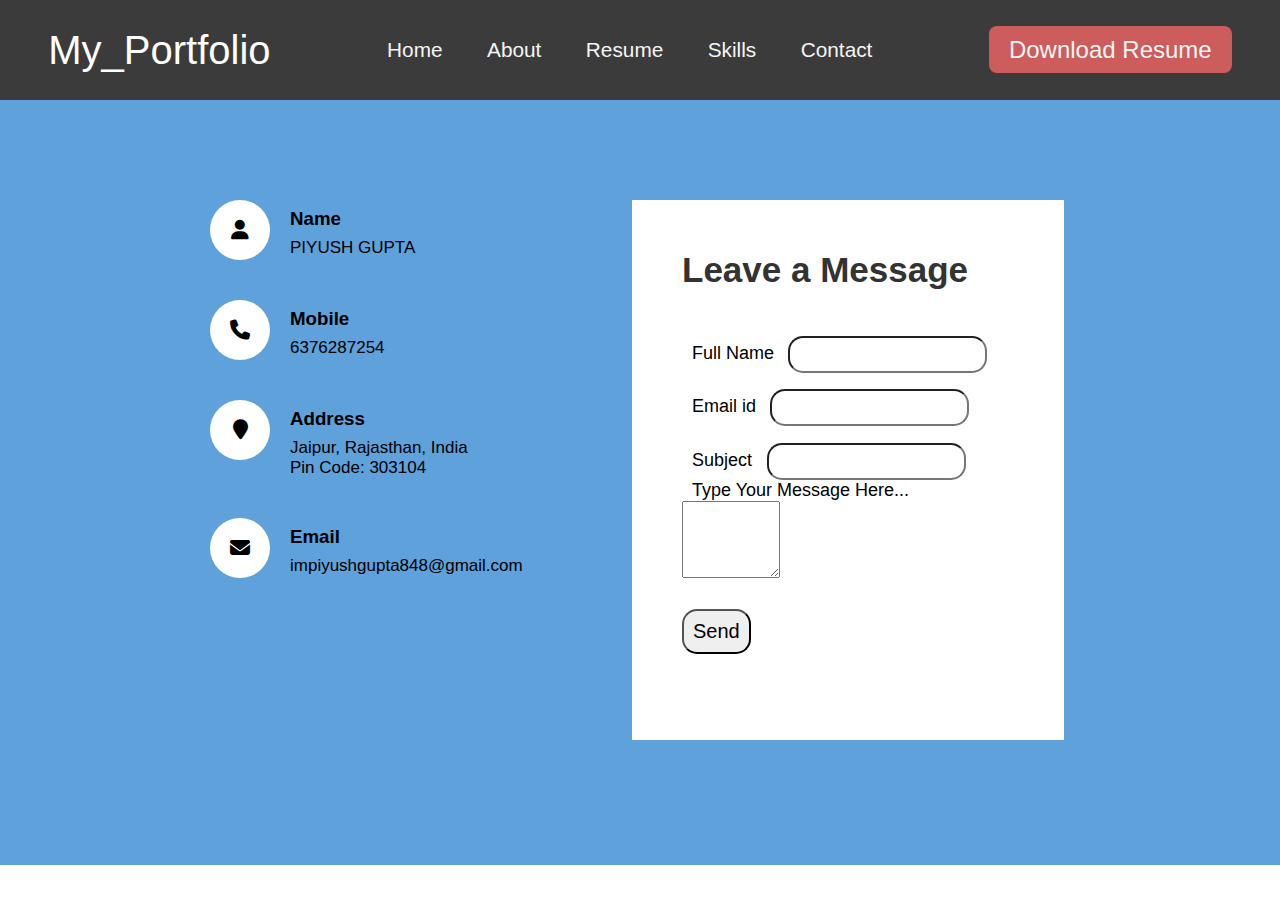
<file: contact.html>
<!DOCTYPE html>
<html lang="en">

<head>
    <meta charset="UTF-8">
    <meta http-equiv="X-UA-Compatible" content="IE=edge">
    <meta name="viewport" content="width=device-width, initial-scale=1.0">
    <title>Piyush Gupta - Portfolio</title>
    <link rel="stylesheet" href="styles.css">
    <link rel="stylesheet" href="https://cdnjs.cloudflare.com/ajax/libs/font-awesome/6.3.0/css/all.min.css">

</head>

<body>
    <header>
        <nav class="Navigation">
            <div class="logo">My_Portfolio</div>
            <div class="menu">
                <a href="index.html">Home</a>
                <a href="index.html">About</a>
                <a href="resume.html">Resume</a>
                <a href="skills">Skills</a>
                <a href="contact.html">Contact</a>
            </div>
            <div class="Resume">
                <a href="#">Download Resume</a>
            </div>
        </nav>

        <section class="contactinfo">
            <div class="contact">
                <div class="data">

                    <div class="block">
                        <div class="icon"><i class="fa fa-user"></i></div>
                        <div class="info">
                            <h3>Name</h3>
                            <div class="sub-head">PIYUSH GUPTA</div>
                        </div>
                    </div>

                    <div class="block">
                        <div class="icon"><i class="fa fa-phone" aria-hidden="true"></i></div>
                        <div class="info">
                            <h3>Mobile</h3>
                            <div class="sub-head">6376287254</div>
                        </div>
                    </div>

                    <div class="block">
                        <div class="icon"><i class="fa fa-map-marker" aria-hidden="true"></i></div>
                        <div class="info">
                            <h3>Address</h3>
                            <div class="sub-head">Jaipur, Rajasthan, India<br>Pin Code: 303104</div>
                        </div>
                    </div>

                    <div class="block">
                        <div class="icon"><i class="fa fa-envelope" aria-hidden="true"></i></div>
                        <div class="info">
                            <h3>Email</h3>
                            <div class="sub-head">impiyushgupta848@gmail.com</div>
                        </div>
                    </div>
                </div>

                <div class="message">
                    <form action="submit-form.php" method="POST">
                        <h2>Leave a Message</h2>
                        <label for="name">Full Name</label>
                        <input type="text" id="name" name="name"><br>

                        <label for="email">Email id</label>
                        <input type="email" id="email" name="email"><br>

                        <label for="subject">Subject</label>
                        <input type="text" id="subject" name="subject"><br>

                        <label for="messageme">Type Your Message Here...</label>
                        <textarea type="text" cols="10" rows="5"></textarea><br>
                        <input type="submit" name="send" value="Send">
                    </form>
                </div>
            </div>
        </section>
    </header>
</body>

</html>
</file>
<file: styles.css>
*{
    margin: 0;
    padding: 0;
    box-sizing: border-box;
    
}
header{
    width: 100%;
    height: 100vh;
    font-family: sans-serif;
}
nav{
    width: 100%;
    height: 100px;
    background: rgb(60, 59, 59);
    justify-content: space-around;
    display: flex;
    align-items: center;
}
.logo{
    font-size: 2.5em;
    color: white;
}
.menu a{
    text-decoration: none;
    color: whitesmoke;
    padding: 10px 20px;
    font-size: 1.3em;
    position: relative;
}
.menu a:before{
    content: '';
    position: absolute;
    top: 0;
    left: 0;
    width: 0%;
    height: 100%;
    border-bottom: 2px solid whitesmoke;
    transition: 0.4s linear;
}
.menu a:hover:before{
    width: 100%;
}
.Resume a{
    text-decoration: none;
    color:whitesmoke;
    font-size: 1.5em;
    border-radius: 8px;
    padding: 10px 20px;
    background: indianred;
}
.Resume a:hover{
    background: transparent;
    border: 1px solid white;
    transition: 0.4s;
}
.information{
    display: flex;
    justify-content: space-around;
    align-items: center;
    width: 100%;
    height: 85%;
    background:rgb(94, 161, 219);
}
.left{
    display: flex;
    justify-content:space-around ;
    flex-direction: column;
}
.hithere{
    font-size: 20px;
}
.iam{
    font-size: 50px;
    font-weight: bold;
    font-family: Georgia, 'Times New Roman', Times, serif;
}
.about{
    font-size: 20px;
}
.coder{
    font-size: 20px;
}
.details{
    font-size: 22px;
}
.button{
    margin-top: 3vh;
}
.button button{
    background: rgb(69, 4, 134);
    color: azure;
    padding: 10px 20px;
    letter-spacing: 2px;
    font-size: 15px;
}
.picture img{
    background-image: linear-gradient(to center, rgb(207, 207, 207), rgb(187, 185, 185));
    width: 85vw;
    display: flex;
}
.contactinfo{
    background: rgb(94, 161, 219);
    width: 100%;
    height: 85%;
    position: relative;
    padding: 50px 100px;
    display: flex;
    justify-content: centre;
    align-items: centre;
    flex-direction: coloumn;
}
.contact{
    width: 100%;
    display: flex;
    justify-content: centre;
    align-items: centre;
    margin-top: 30px;
}
.contact .data{
    width: 40%;
    display: flex;
    flex-direction: column;
    margin-left: 100px;
}
.contact .data .block{
    position: relative;
    padding: 20px 0px;
    display: flex;
    margin-left: 10px;
}
.contact .data .block .icon{
    min-width: 60px;
    height: 60px;
    display: flex;
    justify-content: center;
    align-items: center;
    background-color: white;
    border-radius: 50%;
    font-size: 20px;
}
.contact .data .block .info{
    margin-left: 20px;
    margin-top: 8px;
    display: flex;
    flex-direction: column;
    font-weight: 300;
}
.contact .data .block .info .h3{
    font-size: 22px;
}
.contact .data .block .info .sub-head{
    margin-top: 8px;
    font-size: 17px;
}
.message{
    width: 40%;
    padding: 40px;
    background: #fff;
    height: 85%;
    margin-top: 20px;
}
.message form h2{
    font-size: 35px;
    color: #333;
    font-weight: 600;
    align-items: center;
    padding-bottom: 30px;
}
.message form{
    margin: 10px;
}
.message form label{
    padding: 10px;
    font-size: 18px;
    font-family: sans-serif;
}
.message form input{
    border-radius: 15px;
    padding: 1vh;
    text-align: left;
    margin-top: 1.8vh;
}
.message form input[type="submit"]{
    margin-top: 3vh;
    font-size: 20px;
    align-items: center;
    transition: 0.3s;
    font-weight: 20;
}
.message form input[type="submit"]:hover{
    background: grey;
}
.right img{
    height: 57vh;
    border: 3px solid #585858;
    background: #d1c3c3;
    margin: 0;
    padding: 0;
    border-radius: 40vh;
}
</file>
